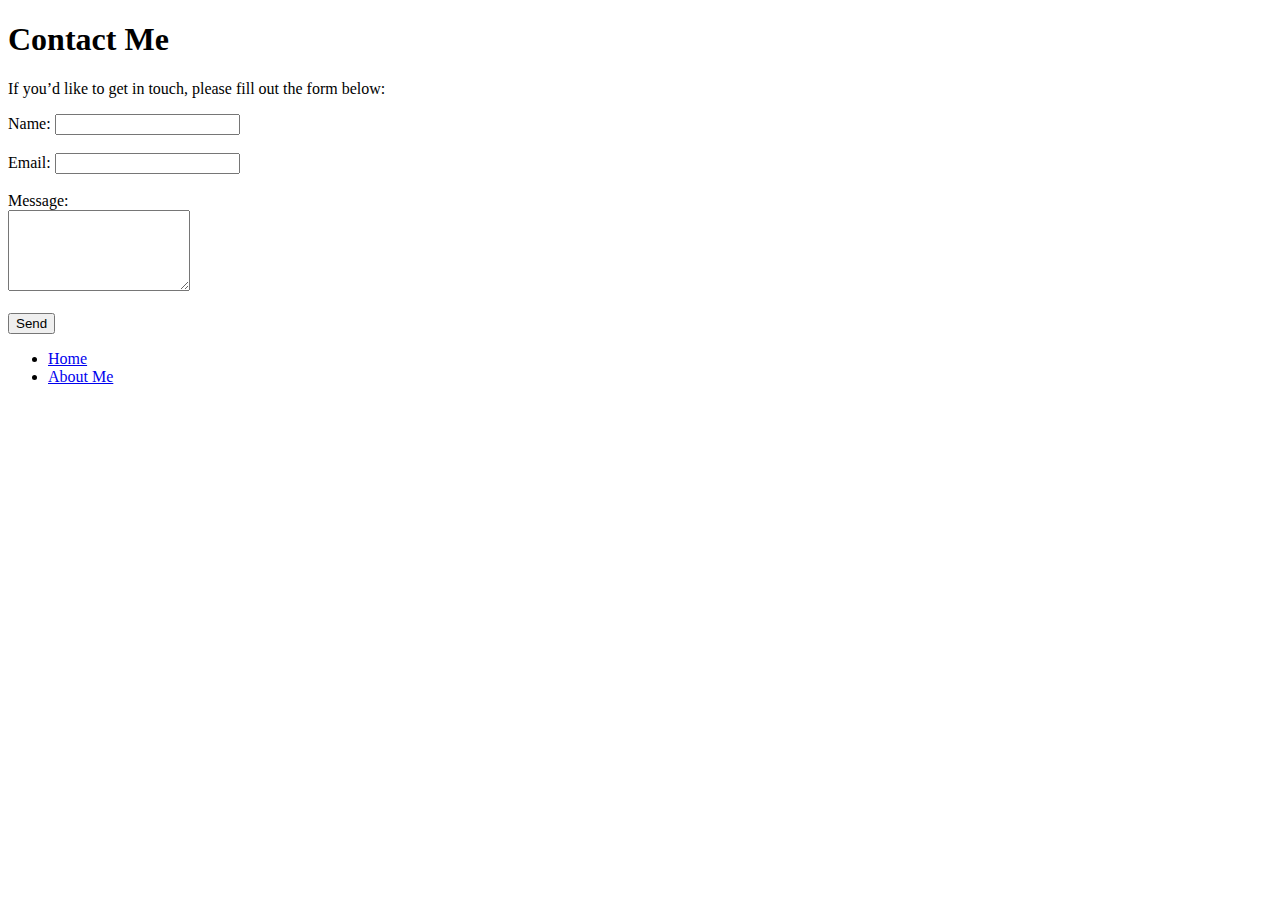
<file: contact.html>
<!DOCTYPE html>
<html lang="en">
<head>
    <meta charset="UTF-8">
    <meta name="viewport" content="width=device-width, initial-scale=1.0">
    <title>Contact Me</title>
</head>
<body>
    <h1>Contact Me</h1>
    <p>If you’d like to get in touch, please fill out the form below:</p>

    <form action="">
        <label for="name">Name:</label>
        <input type="text" id="name" name="name" required><br><br>

        <label for="email">Email:</label>
        <input type="email" id="email" name="email" required><br><br>

        <label for="message">Message:</label><br>
        <textarea id="message" name="message" rows="5" required></textarea><br><br>

        <input type="submit" value="Send">
    </form>

    <nav>
        <ul>
            <li><a href="index.html">Home</a></li>
            <li><a href="about.html">About Me</a></li>
        </ul>
    </nav>
</body>
</html>
</file>
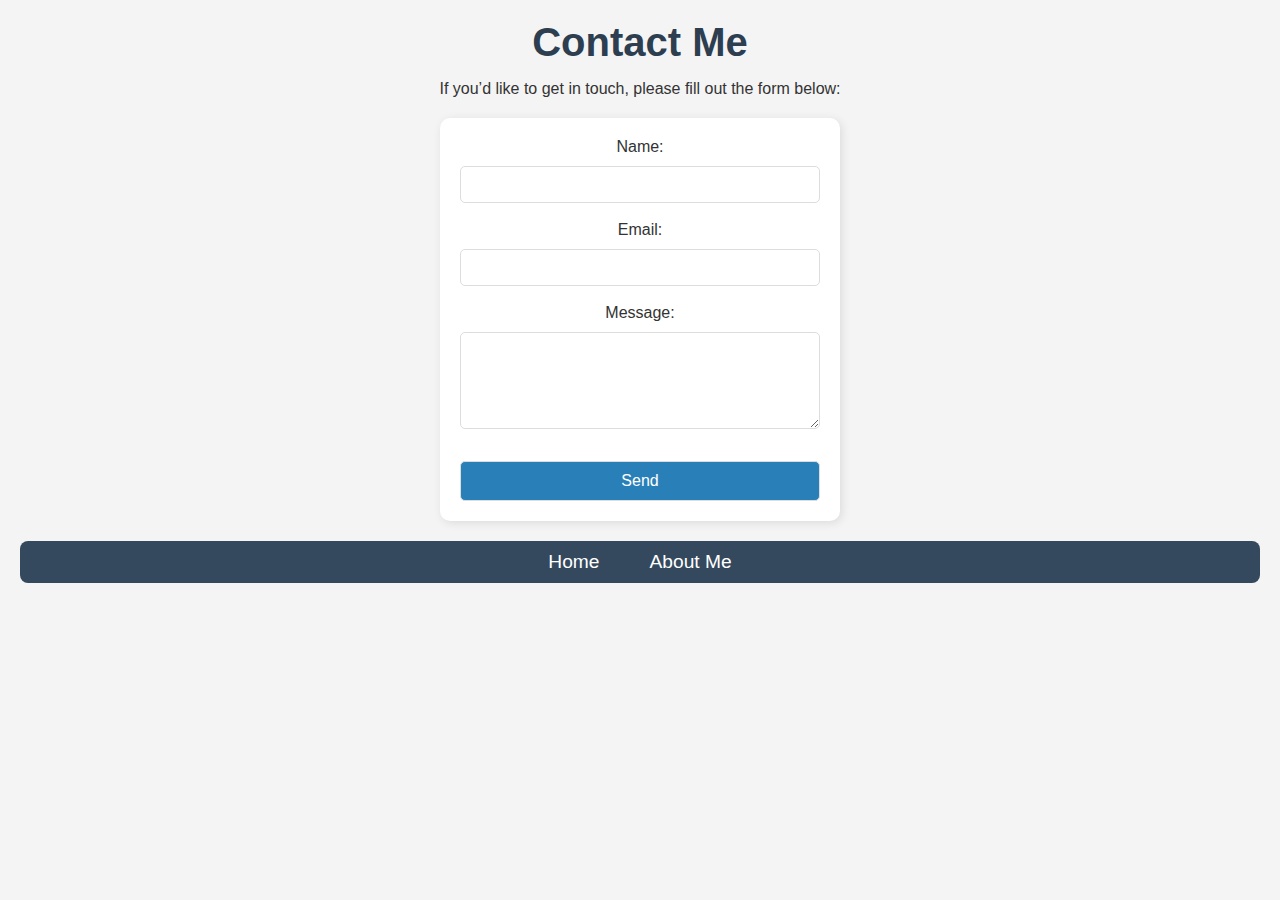
<file: assignment2/contact.html>
<!DOCTYPE html>
<html lang="en">
<head>
    <meta charset="UTF-8">
    <meta name="viewport" content="width=device-width, initial-scale=1.0">
    <title>Contact Me</title>
    <link rel="stylesheet" href="styles.css">

</head>
<body>
    <h1>Contact Me</h1>
    <p>If you’d like to get in touch, please fill out the form below:</p>

    <form action="">
        <label for="name">Name:</label>
        <input type="text" id="name" name="name" required><br><br>

        <label for="email">Email:</label>
        <input type="email" id="email" name="email" required><br><br>

        <label for="message">Message:</label><br>
        <textarea id="message" name="message" rows="5" required></textarea><br><br>

        <input type="submit" value="Send">
    </form>

    <nav>
        <ul>
            <li><a href="index.html">Home</a></li>
            <li><a href="about.html">About Me</a></li>
        </ul>
    </nav>
</body>
</html>
</file>
<file: assignment2/styles.css>
/* Global styles */
* {
    margin: 0;
    padding: 0;
    box-sizing: border-box;
    font-family: 'Arial', sans-serif;
}

body {
    background-color: #f4f4f4;
    color: #333;
    text-align: center;
    padding: 20px;
}

/* Header Styling */
h1 {
    font-size: 2.5rem;
    color: #2c3e50;
    margin-bottom: 15px;
}

/* Navigation Bar */
nav ul {
    list-style: none;
    display: flex;
    justify-content: center;
    gap: 20px;
    padding: 10px;
    background-color: #34495e;
    border-radius: 8px;
    margin-top: 20px;
}

nav ul li {
    display: inline;
}

nav ul li a {
    text-decoration: none;
    color: white;
    font-size: 1.2rem;
    padding: 10px 15px;
    transition: 0.3s;
}

nav ul li a:hover {
    background-color: #2c3e50;
    border-radius: 5px;
}

/* Image Styling */
img {
    width: 250px;
    border-radius: 10px;
    margin-top: 15px;
    box-shadow: 3px 3px 10px rgba(0, 0, 0, 0.2);
}

/* Form Styling */
form {
    background: white;
    padding: 20px;
    max-width: 400px;
    margin: 20px auto;
    border-radius: 10px;
    box-shadow: 2px 2px 10px rgba(0, 0, 0, 0.1);
}

input, textarea {
    width: 100%;
    padding: 10px;
    margin-top: 10px;
    border: 1px solid #ddd;
    border-radius: 5px;
}

input[type="submit"] {
    background: #2980b9;
    color: white;
    font-size: 1rem;
    cursor: pointer;
    transition: 0.3s;
}

input[type="submit"]:hover {
    background: #1a5276;
}

/* Responsive Design */
@media (max-width: 500px) {
    body {
        padding: 10px;
    }

    h1 {
        font-size: 2rem;
    }

    nav ul {
        flex-direction: column;
        gap: 10px;
    }

    img {
        width: 100%;
    }

    form {
        width: 90%;
    }
}
</file>
